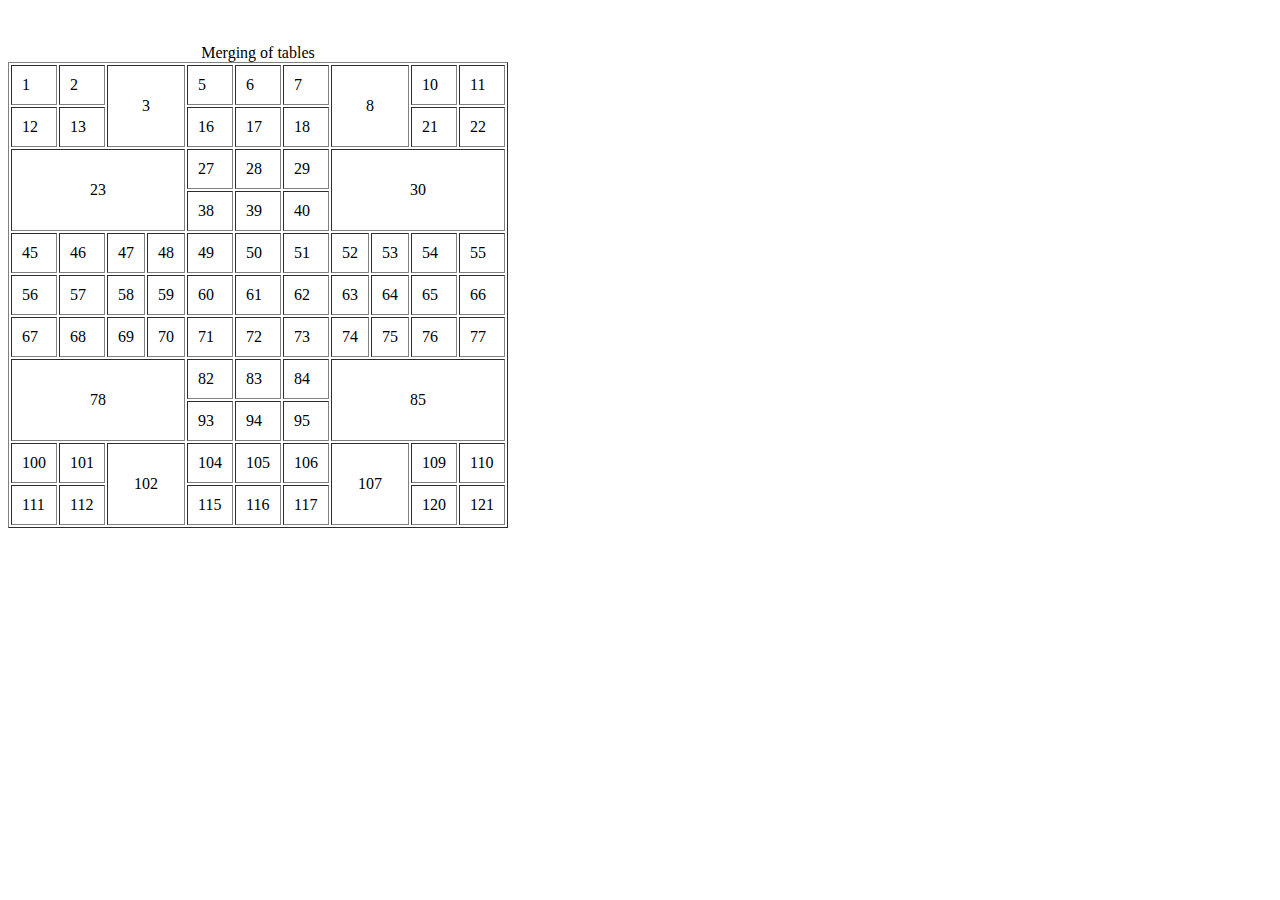
<file: Домашни/3. Трета домашна - Табели/index.html>
<!DOCTYPE html>
<html lang="en">
<head>
    <meta charset="UTF-8">
    <meta name="viewport" content="width=device-width, initial-scale=1.0">
    <title>Homework - Tables</title>
</head>
<body>
<table border="1" cellpadding="10">
    <caption>Merging of tables</caption>
    <br /><br />
    <!-- Prv red -->
    <tr>
        <td>1</td>
        <td>2</td>
        <td colspan="2" rowspan="2" text align="center">3</td>
        <!-- <td>4</td> -->
        <td>5</td>
        <td>6</td>
        <td>7</td>
        <td colspan="2" rowspan="2" text align="center">8</td>
        <!-- <td>9</td> -->
        <td>10</td>
        <td>11</td>
    </tr>
    <!-- Vtor red -->
    <tr>
        <td>12</td>
        <td>13</td>
        <!-- <td>14</td> -->
        <!-- <td>15</td> -->
        <td>16</td>
        <td>17</td>
        <td>18</td>
        <!-- <td>19</td> -->
        <!-- <td>20</td> -->
        <td>21</td>
        <td>22</td>
    </tr>
    <!-- Tret red -->
    <tr>
        <td colspan="4" rowspan="2" text align="center">23</td>
        <!-- <td>24</td> -->
        <!-- <td>25</td> -->
        <!-- <td>26</td> -->
        <td>27</td>
        <td>28</td>
        <td>29</td>
        <td colspan="4" rowspan="2" text align="center">30</td>
        <!-- <td>31</td> -->
        <!-- <td>32</td> -->
        <!-- <td>33</td> -->
    </tr>
    <!-- Cetvrti red -->
    <tr>
        <!-- <td>34</td> -->
        <!-- <td>35</td> -->
        <!-- <td>36</td> -->
        <!-- <td>37</td> -->
        <td>38</td>
        <td>39</td>
        <td>40</td>
        <!-- <td>41</td> -->
        <!-- <td>42</td> -->
        <!-- <td>43</td> -->
        <!-- <td>44</td> -->
    </tr>
    <!-- Petti red -->
    <tr>
        <td>45</td>
        <td>46</td>
        <td>47</td>
        <td>48</td>
        <td>49</td>
        <td>50</td>
        <td>51</td>
        <td>52</td>
        <td>53</td>
        <td>54</td>
        <td>55</td>
    </tr>
    <!-- Sesti red -->
    <tr>
        <td>56</td>
        <td>57</td>
        <td>58</td>
        <td>59</td>
        <td>60</td>
        <td>61</td>
        <td>62</td>
        <td>63</td>
        <td>64</td>
        <td>65</td>
        <td>66</td>
    </tr>
    <!-- Sedmi red -->
    <tr>
        <td>67</td>
        <td>68</td>
        <td>69</td>
        <td>70</td>
        <td>71</td>
        <td>72</td>
        <td>73</td>
        <td>74</td>
        <td>75</td>
        <td>76</td>
        <td>77</td>
    </tr>
    <!-- Osmi red -->
    <tr>
        <td colspan="4" rowspan="2"text align="center">78</td>
        <!-- <td>79</td> -->
        <!-- <td>80</td> -->
        <!-- <td>81</td> -->
        <td>82</td>
        <td>83</td>
        <td>84</td>
        <td colspan="4" rowspan="2" text align="center">85</td>
        <!-- <td>86</td> -->
        <!-- <td>87</td> -->
        <!-- <td>88</td> -->
    </tr>
    <!-- Deveti red -->
    <tr>
        <!-- <td>89</td> -->
        <!-- <td>90</td> -->
        <!-- <td>91</td> -->
        <!-- <td>92</td> -->
        <td>93</td>
        <td>94</td>
        <td>95</td>
        <!-- <td>96</td> -->
        <!-- <td>97</td> -->
        <!-- <td>98</td> -->
        <!-- <td>99</td> -->
    </tr>
    <!-- Deseti red -->
    <tr>
        <td>100</td>
        <td>101</td>
        <td colspan="2" rowspan="2" text align="center">102</td>
        <!-- <td>103</td> -->
        <td>104</td>
        <td>105</td>
        <td>106</td>
        <td colspan="2" rowspan="2" text align="center">107</td>
        <!-- <td>108</td> -->
        <td>109</td>
        <td>110</td>
    </tr>
    <!-- Edinaesetti red -->
    <tr>
        <td>111</td>
        <td>112</td>
        <!-- <td>113</td> -->
        <!-- <td>114</td> -->
        <td>115</td>
        <td>116</td>
        <td>117</td>
        <!-- <td>118</td> -->
        <!-- <td>119</td> -->
        <td>120</td>
        <td>121</td>
    </tr>
</table>
</body>
</html>
</file>
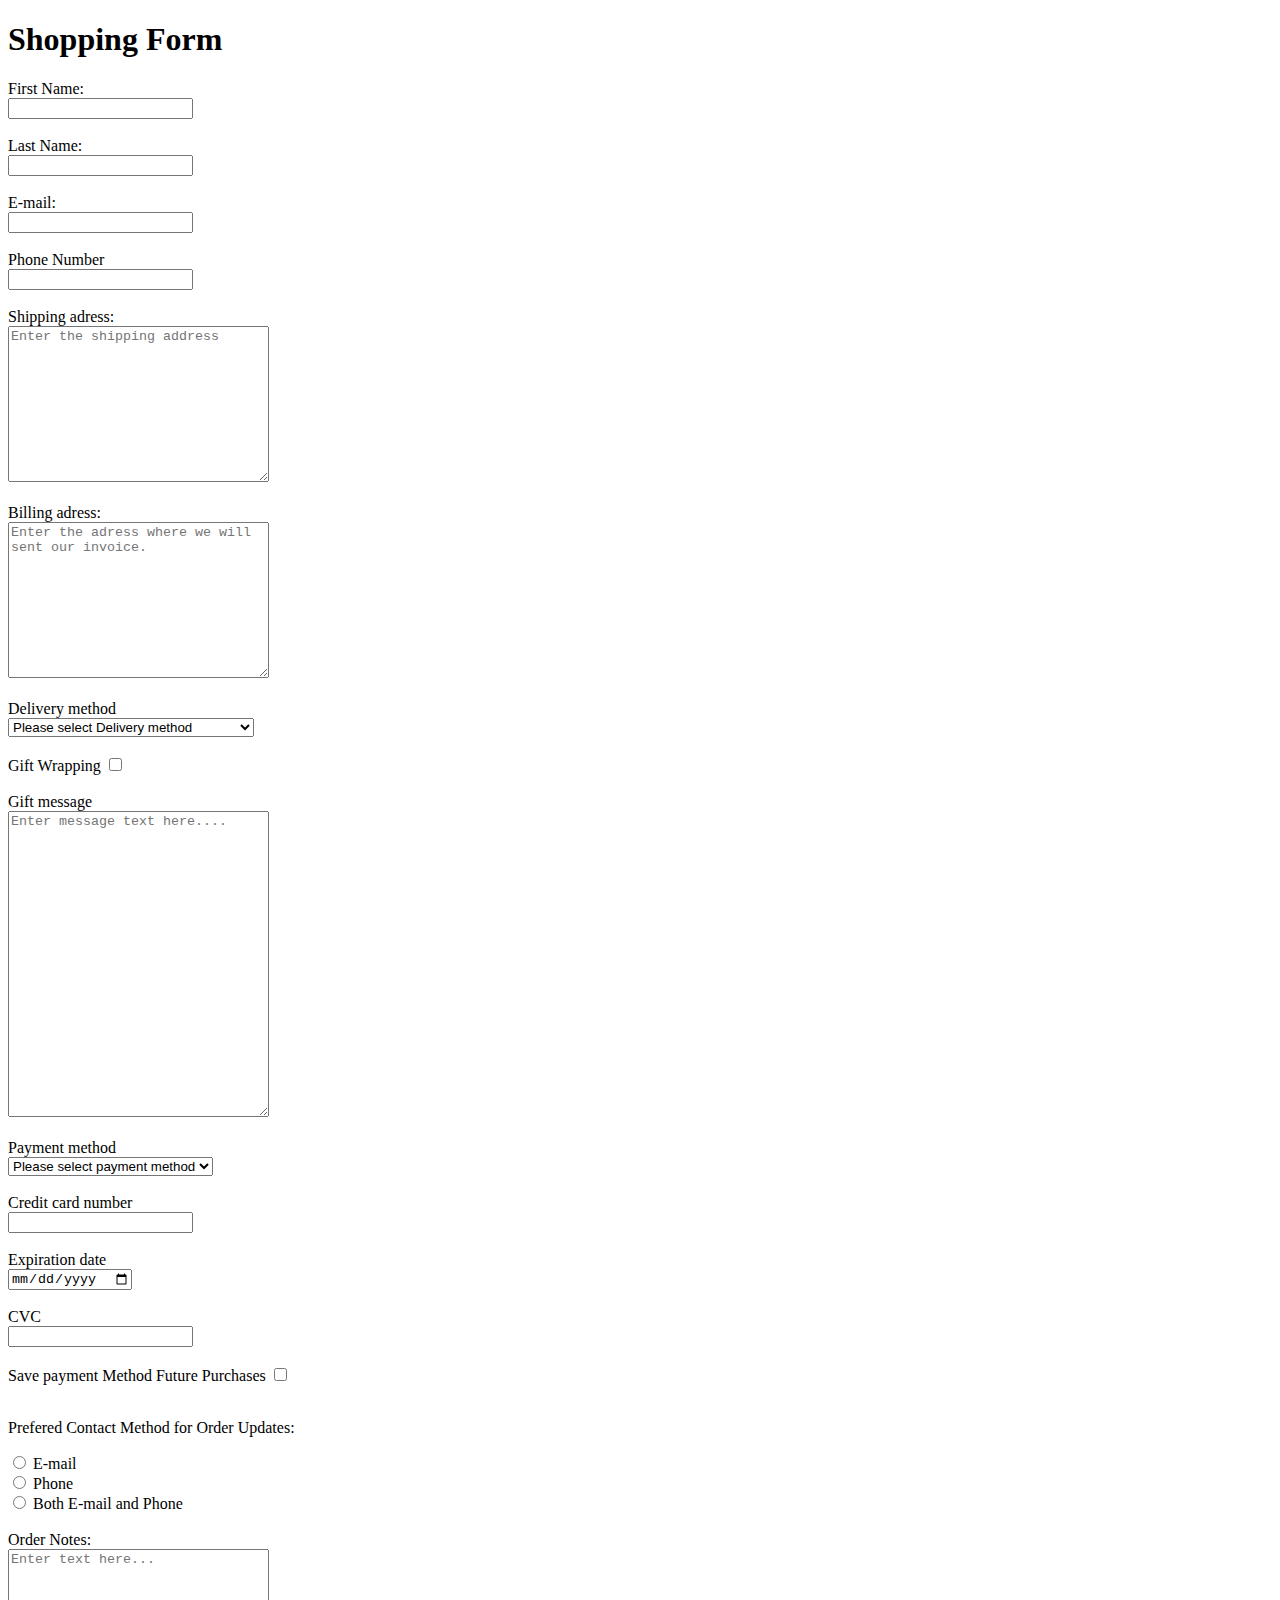
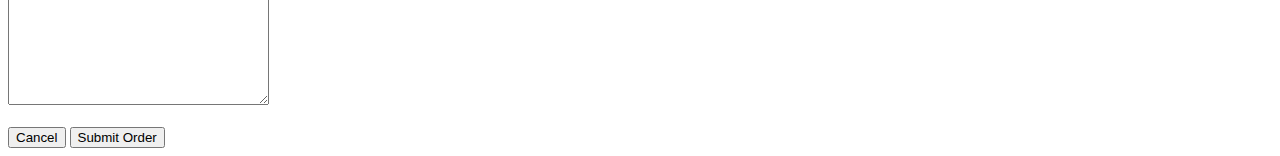
<file: Домашни/4. Четвра домашна - Форми/index.html>
<!DOCTYPE html>
<html lang="en">

<head>
  <meta charset="UTF-8">
  <meta name="viewport" content="width=device-width, initial-scale=1.0">
  <title>Shopping Form Homework</title>
</head>

<h1>Shopping Form</h1>

<body>
  <form action="" method="">

    <label for="fname">First Name:</label>
    <br />
    <input type="text" name="fname" id="fname" required>

    <br /><br />

    <label for="lname">Last Name:</label>
    <br />
    <input type="text" name="lname" id="lname" required>

    <br /><br />

    <label for="email">E-mail:</label>
    <br />
    <input type="email" name="email" id="email" required>

    <br /><br />

    <label for="phoneNumber">Phone Number</label>
    <br />
    <input type="tel" name="phoneNumber" id="phoneNumber" required>

    <br /><br />

    <label for="street-address">Shipping adress:</label>
    <br />
    <textarea input for="text" name="street-address" id="street-address" placeholder="Enter the shipping address"
      required cols="30" rows="10" required></textarea>

    <br /><br />

    <label for="street-address">Billing adress:</label>
    <br />
    <textarea input for="text" name="street-address" id="street-address"
      placeholder="Enter the adress where we will sent our invoice." required cols="30" rows="10"></textarea>

    <br /><br />

    <label for="deliveryMethod">Delivery method</label>
    <br />
    <select name="deliveryMethod" id="deliveryMethod" required>
      <option value="" selected disabled>Please select Delivery method</option>
      <option value="deliveryMethod">Standard delivery (4-7 business days)</option>
      <option value="deliveryMethod">Express delivery (2-3 business days)</option>
    </select>

    <br /><br />

    <label for="giftWrapping">Gift Wrapping</label>
    <input type="checkbox" name="giftWrapping" id="giftWrapping" value="giftWrapping">

    <br /><br />

    <label for="giftWrapping">Gift message</label>
    <br />
    <textarea input for="text" name="giftWrapping" id="giftWrapping" placeholder="Enter message text here...." cols="30"
      rows="20"></textarea>

    <br /><br />

    <label for="paymentMethod">Payment method</label>
    <br/>
    <select name="paymentMethod" id="paymentMethod" required>
      <option value="" selected disabled>Please select payment method</option>
      <option value="creditCard">Credit card</option>
      <option value="visaCard">Visa card</option>
      <option value="debitCard">Debit card</option>
    </select>

    <br /><br />

    <label for="creditCard">Credit card number</label>
    <br />
    <input type="text" name="creditCard" id="creditCard" required>

    <br /><br />

    <label for="expirationDate">Expiration date</label>
    <br />
    <input type="date" name="expirationDate" id="expirationDate" required>

    <br /><br />

    <label for="cvc">CVC</label>
    <br />
    <input type="text" name="cvc" id="cvc" required>

    <br /><br />

    <label for="paymentMethod">Save payment Method Future Purchases</label>
    <input type="checkbox" name="paymentMethod" id="paymentMethod"
      value="paymentMethod"><!--  ova so "value" ne mi e jasno, moze treba "save" da stoi? moze ne treba ic da stoi... -->
    <!-- iskreno ne mi e jasno kako tocno se povrzuvaat "name", "id" i "value" so "label" i ne mi e celosno jasno nivnoto znacenje -->

    <br /><br />

    <p>Prefered Contact Method for Order Updates:</p>
    <input type="radio" name="contact" id="e-mail" value="e-mail">
    <label for="e-mail">E-mail</label><br />
    <input type="radio" name="contact" id="phone" value="phone">
    <label for="phone">Phone</label><br />
    <input type="radio" name="contact" id="bothE-mailAndPhone" value="bothE-mailAndPhone">
    <label for="bothE-mailAndPhone">Both E-mail and Phone</label>

    <br /><br />

    <label for="orderNotes">Order Notes:</label><br />
    <textarea input for="text" name="orderNotes" id="orderNotes" placeholder="Enter text here..." cols="30"
      rows="10"></textarea>

    <br /><br />

    <button type="reset">Cancel</button>
    <button type="submit">Submit Order</button>
    
  </form>
</body>

</html>
</file>
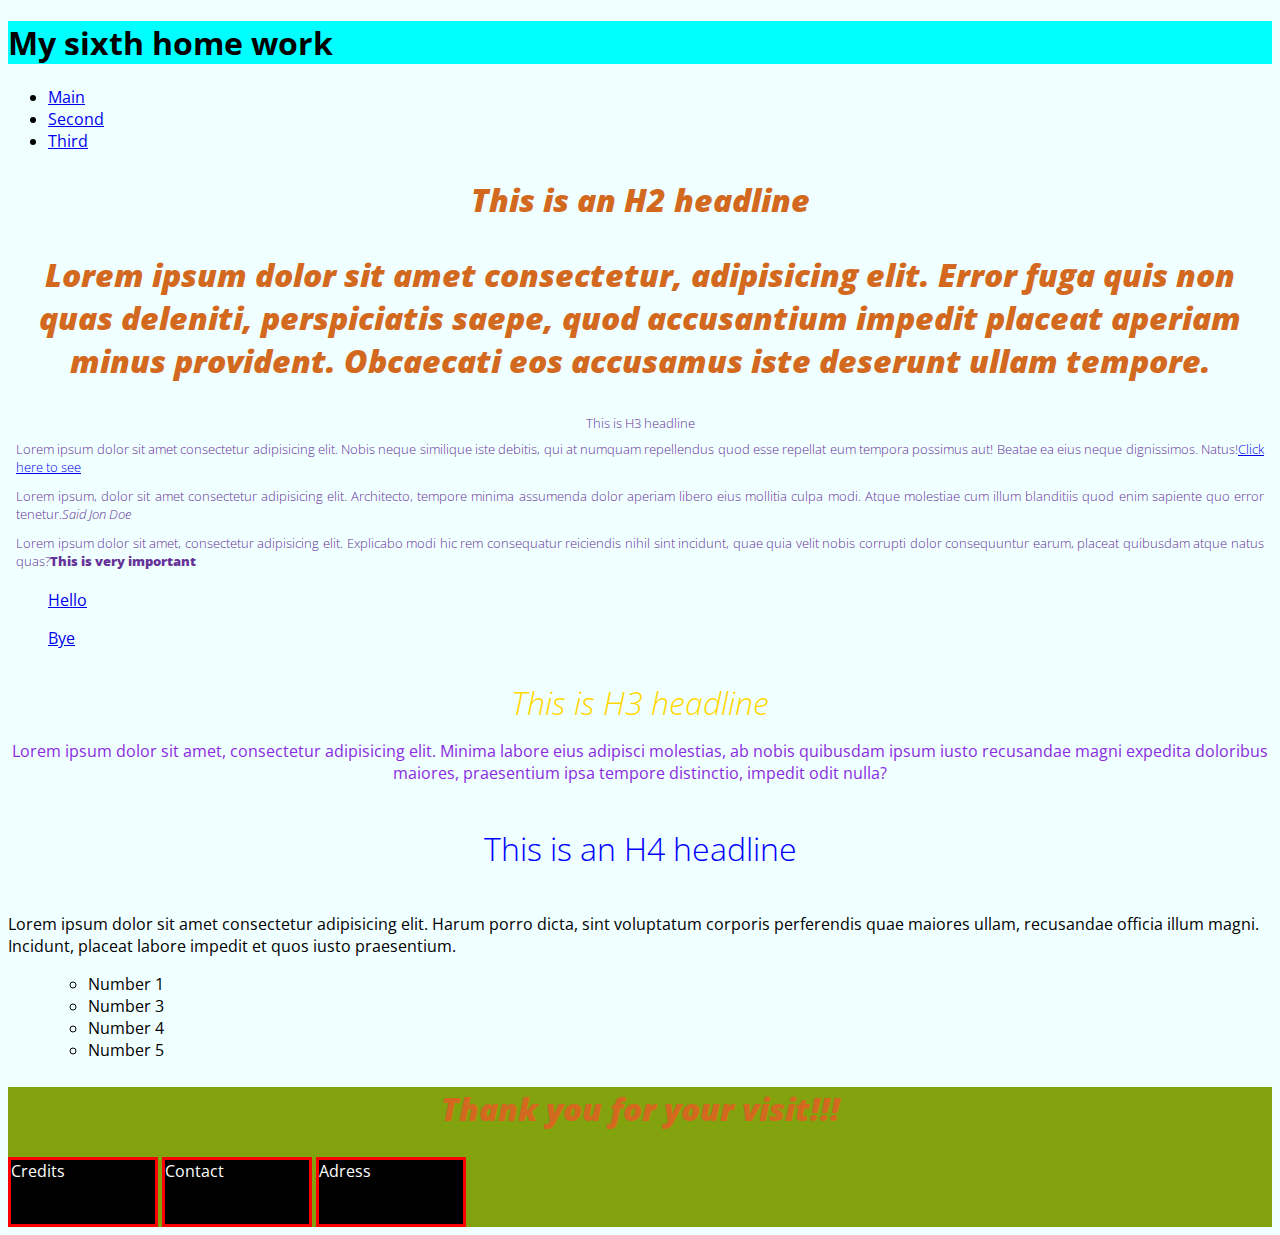
<file: Домашни/6. Шеста домашна - Работа во CSS/index.html>
<!DOCTYPE html>
<html lang="en">

<head>
    <meta charset="UTF-8">
    <meta name="viewport" content="width=device-width, initial-scale=1.0">
    <title>Sixth homework</title>
    <link rel="stylesheet" href="./style.css" type="text/css">
</head>
<header>
    <h1 id="topic">My sixth home work</h1>
</header>
<nav>
    <ul>
        <li><a href="#">Main</a></li>
        <li><a href="#">Second</a></li>
        <li><a href="#">Third</a></li>
    </ul>
</nav>

<body>
    <main>
        <section>
            <article>
                <h2>This is an H2 headline
                    <p>Lorem ipsum dolor sit amet consectetur, adipisicing elit. Error fuga quis non quas deleniti,
                        perspiciatis saepe, quod accusantium impedit placeat aperiam minus provident. Obcaecati eos
                        accusamus iste deserunt ullam tempore.</p>
                </h2>
            </article>
            <article>
                <h3 class="paragraphs">This is H3 headline
                    <p class="paragraph1">Lorem ipsum dolor sit amet consectetur adipisicing elit. Nobis neque similique iste debitis, qui
                        at numquam repellendus quod esse repellat eum tempora possimus aut! Beatae ea eius neque
                        dignissimos. Natus!<span><a href="#">Click here to see</a></span></p>
                    <p class="paragraph2">Lorem ipsum, dolor sit amet consectetur adipisicing elit. Architecto, tempore minima assumenda
                        dolor aperiam libero eius mollitia culpa modi. Atque molestiae cum illum blanditiis quod enim
                        sapiente quo error tenetur.<span>Said Jon Doe</span></p>
                    <p class="paragraph3">Lorem ipsum dolor sit amet, consectetur adipisicing elit. Explicabo modi hic rem consequatur
                        reiciendis nihil sint incidunt, quae quia velit nobis corrupti dolor consequuntur earum, placeat
                        quibusdam atque natus quas?<span>This is very important</span></p>
                </h3>
            </article>
        </section>

        <aside>
            <p>
            <ul><a href="#">Hello</a></ul>
            <ul><a href="#">Bye</a></ul>
            </p>
        </aside>


        <section>
            <h3 class="anotherOption">This is H3 headline
                <p>
                    Lorem ipsum dolor sit amet, consectetur adipisicing elit. Minima labore eius adipisci molestias, ab
                    nobis quibusdam ipsum iusto recusandae magni expedita doloribus maiores, praesentium ipsa tempore
                    distinctio, impedit odit nulla?
                </p>
            </h3>
        </section>

        <article>
            <h4>This is an H4 headline</h4>
            <p>Lorem ipsum dolor sit amet consectetur adipisicing elit. Harum porro dicta, sint voluptatum corporis
                perferendis quae maiores ullam, recusandae officia illum magni. Incidunt, placeat labore impedit et quos
                iusto praesentium.
            <ol>
                <ul>
                    <li>Number 1</li>
                    <li>Number 3</li>
                    <li>Number 4</li>
                    <li>Number 5</li>
                </ul>
            </ol>
            </p>

        </article>

    </main>
    <footer>
        <h2>Thank you for your visit!!!</h2>
<span>Credits</span>
<span>Contact</span>
<span>Adress</span>
    </footer>
</body>

</html>
</file>
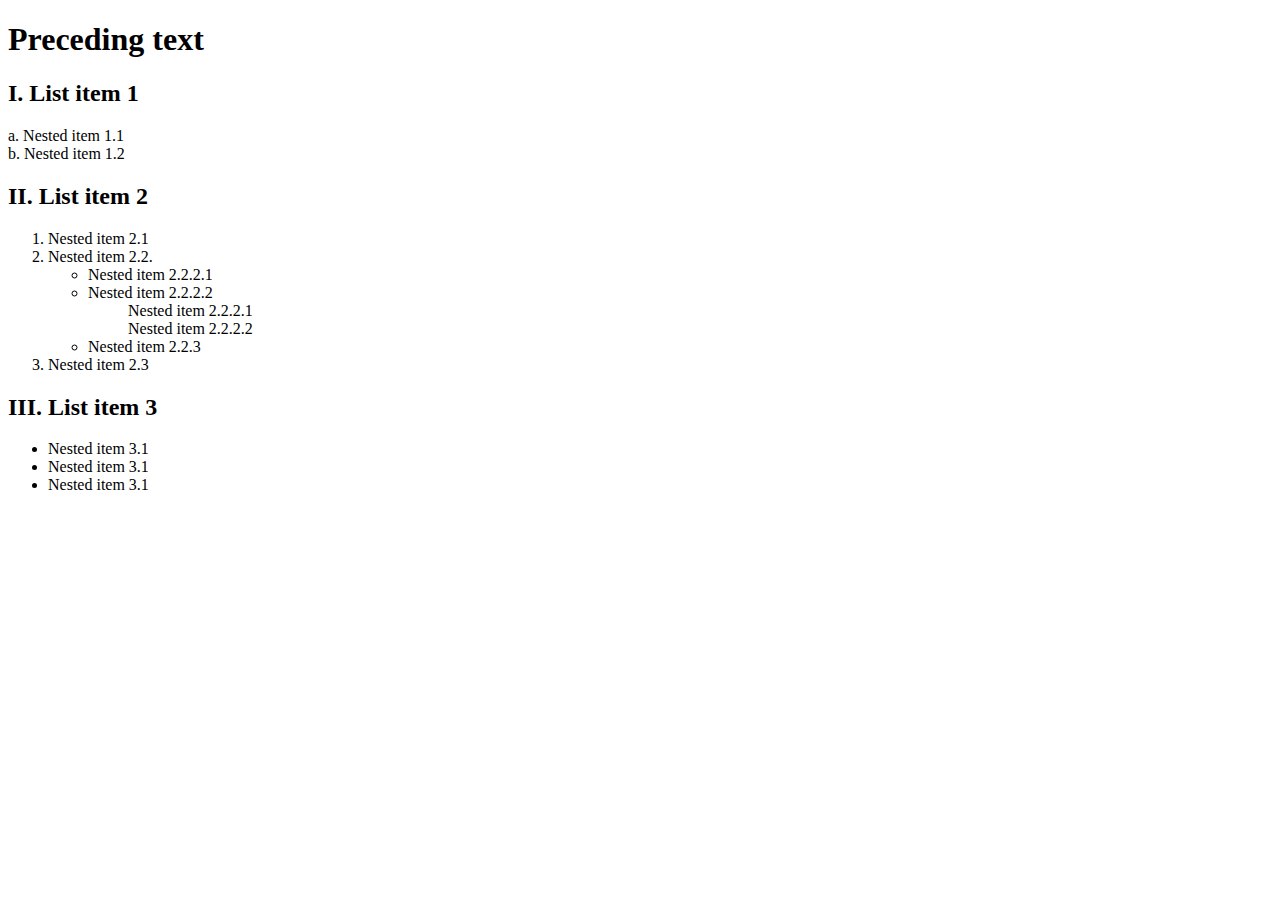
<file: Домашни/1. Прва домашна - Order line, Under line/ZIP.html>
<!DOCTYPE HTML>
<html>
    <head>
        <title>Prva domasna zadaca</title>
    </head>
    <body>
        <h1>Preceding text</h1>
           <h2>I. List item 1</h2>
            <li>a. Nested item 1.1</li>
            <li>b. Nested item 1.2</li>
           <h2>II. List item 2</h2>
           <ol>
            <li>Nested item 2.1</li>
            <li>Nested item 2.2.</li>
            <ul>
                <li>Nested item 2.2.2.1</li>
            <li>Nested item 2.2.2.2</li>
            <dl>
                <dd>Nested item 2.2.2.1</dd>
                <dd>Nested item 2.2.2.2</dd>
            </dl>
            <li>Nested item 2.2.3</li>
            </ul>
            <li>Nested item 2.3</li>
           </ol>
           <h2>III. List item 3</h2>
           <ul>
            <li>Nested item 3.1</li>
            <li>Nested item 3.1</li>
            <li>Nested item 3.1</li>
           </ul>
           

    </body>
</html>
</file>
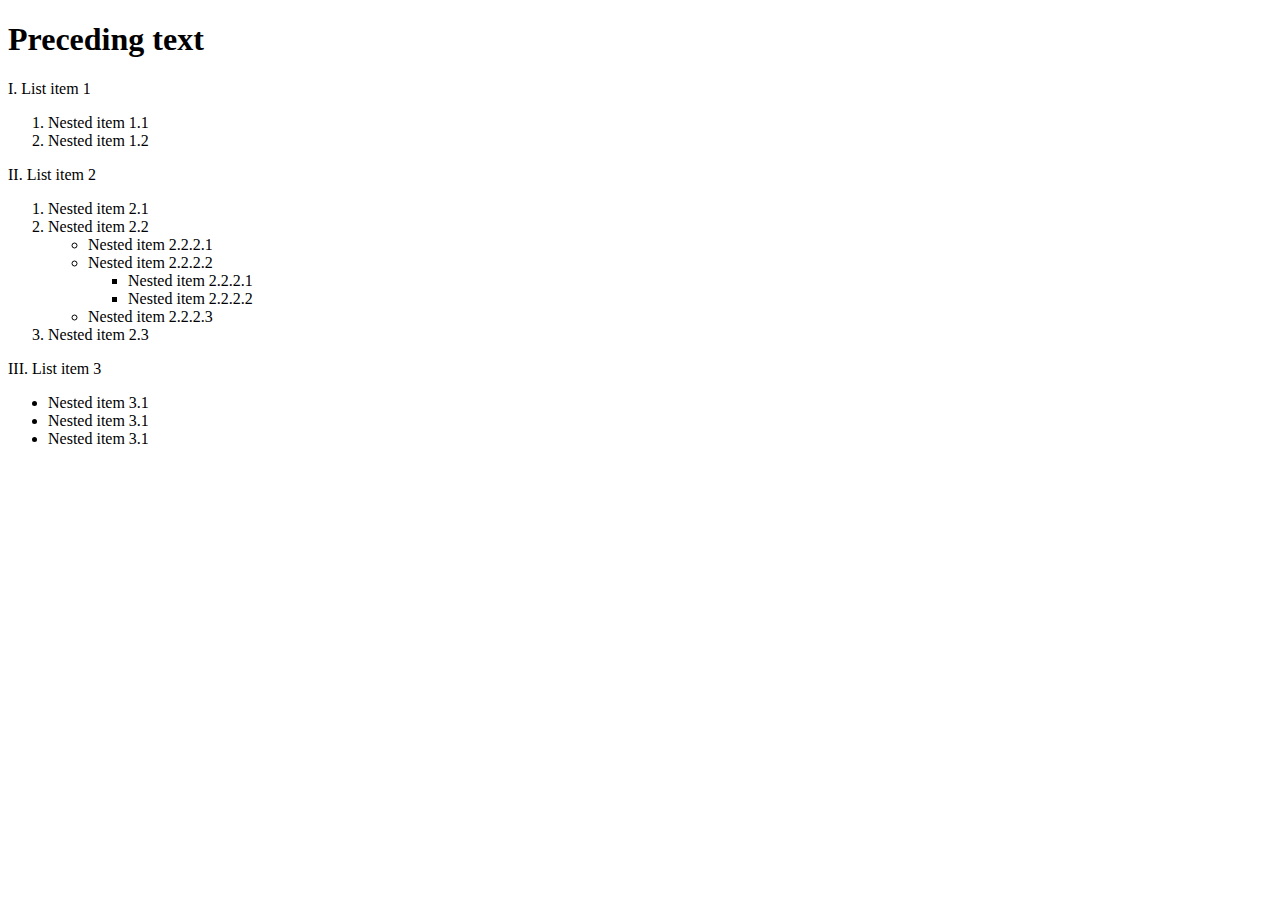
<file: Домашни/1. Прва домашна - Order line, Under line/Прва домашна.html>
<!DOCTYPE HTML>
<html>

<head>
    <title>Prva domasna zadaca</title>
</head>

<body>
    <h1>Preceding text</h1>
    <li>I. List item 1</li>
    <ol>
        <li>Nested item 1.1</li>
        <li>Nested item 1.2</li>
    </ol>
    <li>II. List item 2</li>
    <ol>
        <li>Nested item 2.1</li>
        <li>Nested item 2.2</li>
        <ul>
            <li>Nested item 2.2.2.1</li>
            <li>Nested item 2.2.2.2</li>
            <ul>
                <li>Nested item 2.2.2.1</li>
                <li>Nested item 2.2.2.2</li>
            </ul>
            <li>Nested item 2.2.2.3</li>
        </ul>
        <li>Nested item 2.3</li>
    </ol>
    <li>III. List item 3</li>
    <ul>
        <li>Nested item 3.1</li>
        <li>Nested item 3.1</li>
        <li>Nested item 3.1</li>
    </ul>


</body>

</html>
</file>
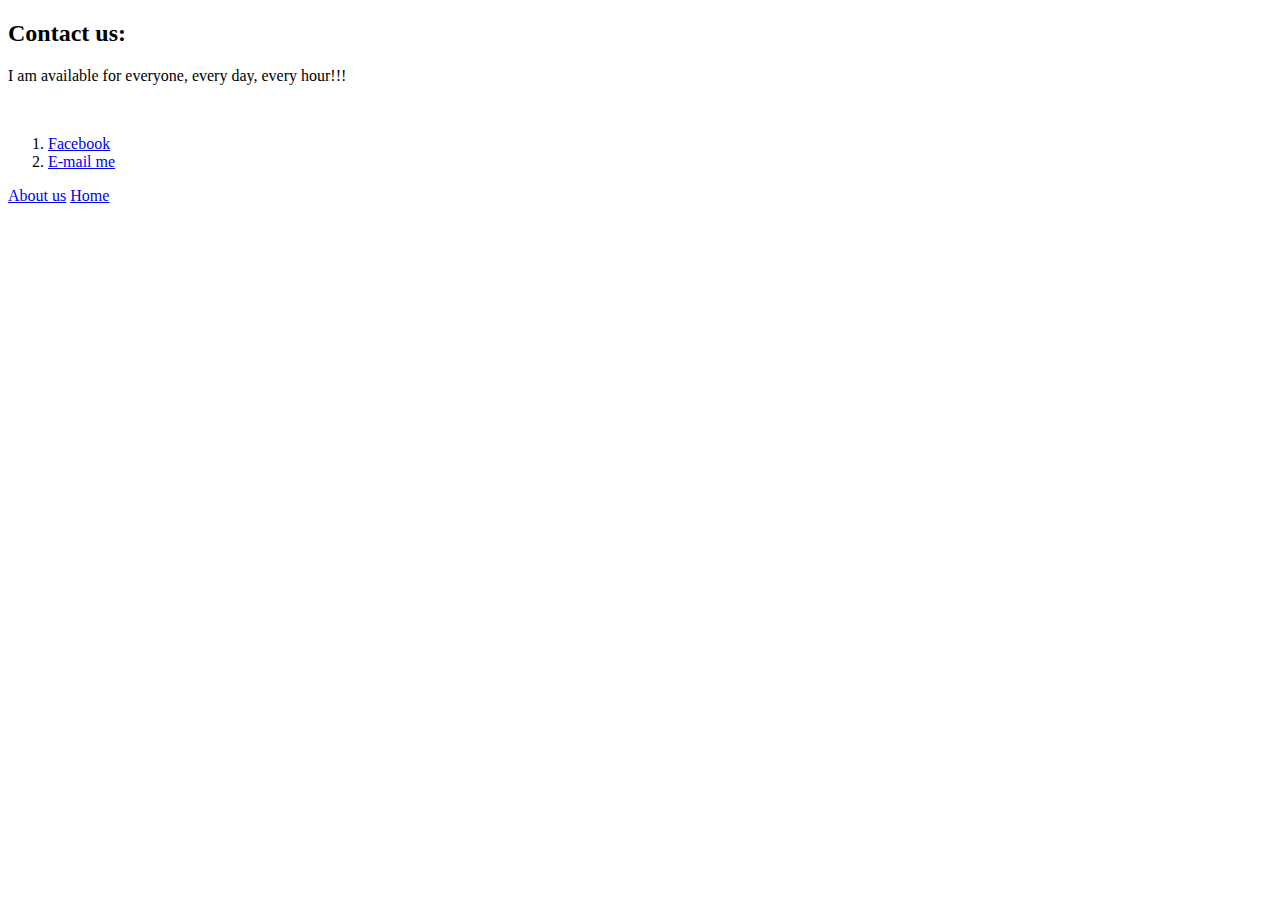
<file: Домашни/2. Втора домашна - Вметнување линкови и слики/contact.html>
<!DOCTYPE html>
<html lang="en">

<head>
    <meta charset="UTF-8">
    <meta name="viewport" content="width=device-width, initial-scale=1.0">
    <title>Contact</title>
</head>

<body>
    <h2>Contact us:</h2>
    <p>I am available for everyone, every day, every hour!!!</p>
    <br />
    <ol>
        <li><a href="https://www.facebook.com/" target="_blank">Facebook</a></li>
        <li><a href="mailto:aleksandar.strezovski1986@gmail.com">E-mail me</li></a>
    </ol>

    <a href="./about us.html">About us</a>
    <a href="./home.html">Home</a>
</body>

</html>
</file>
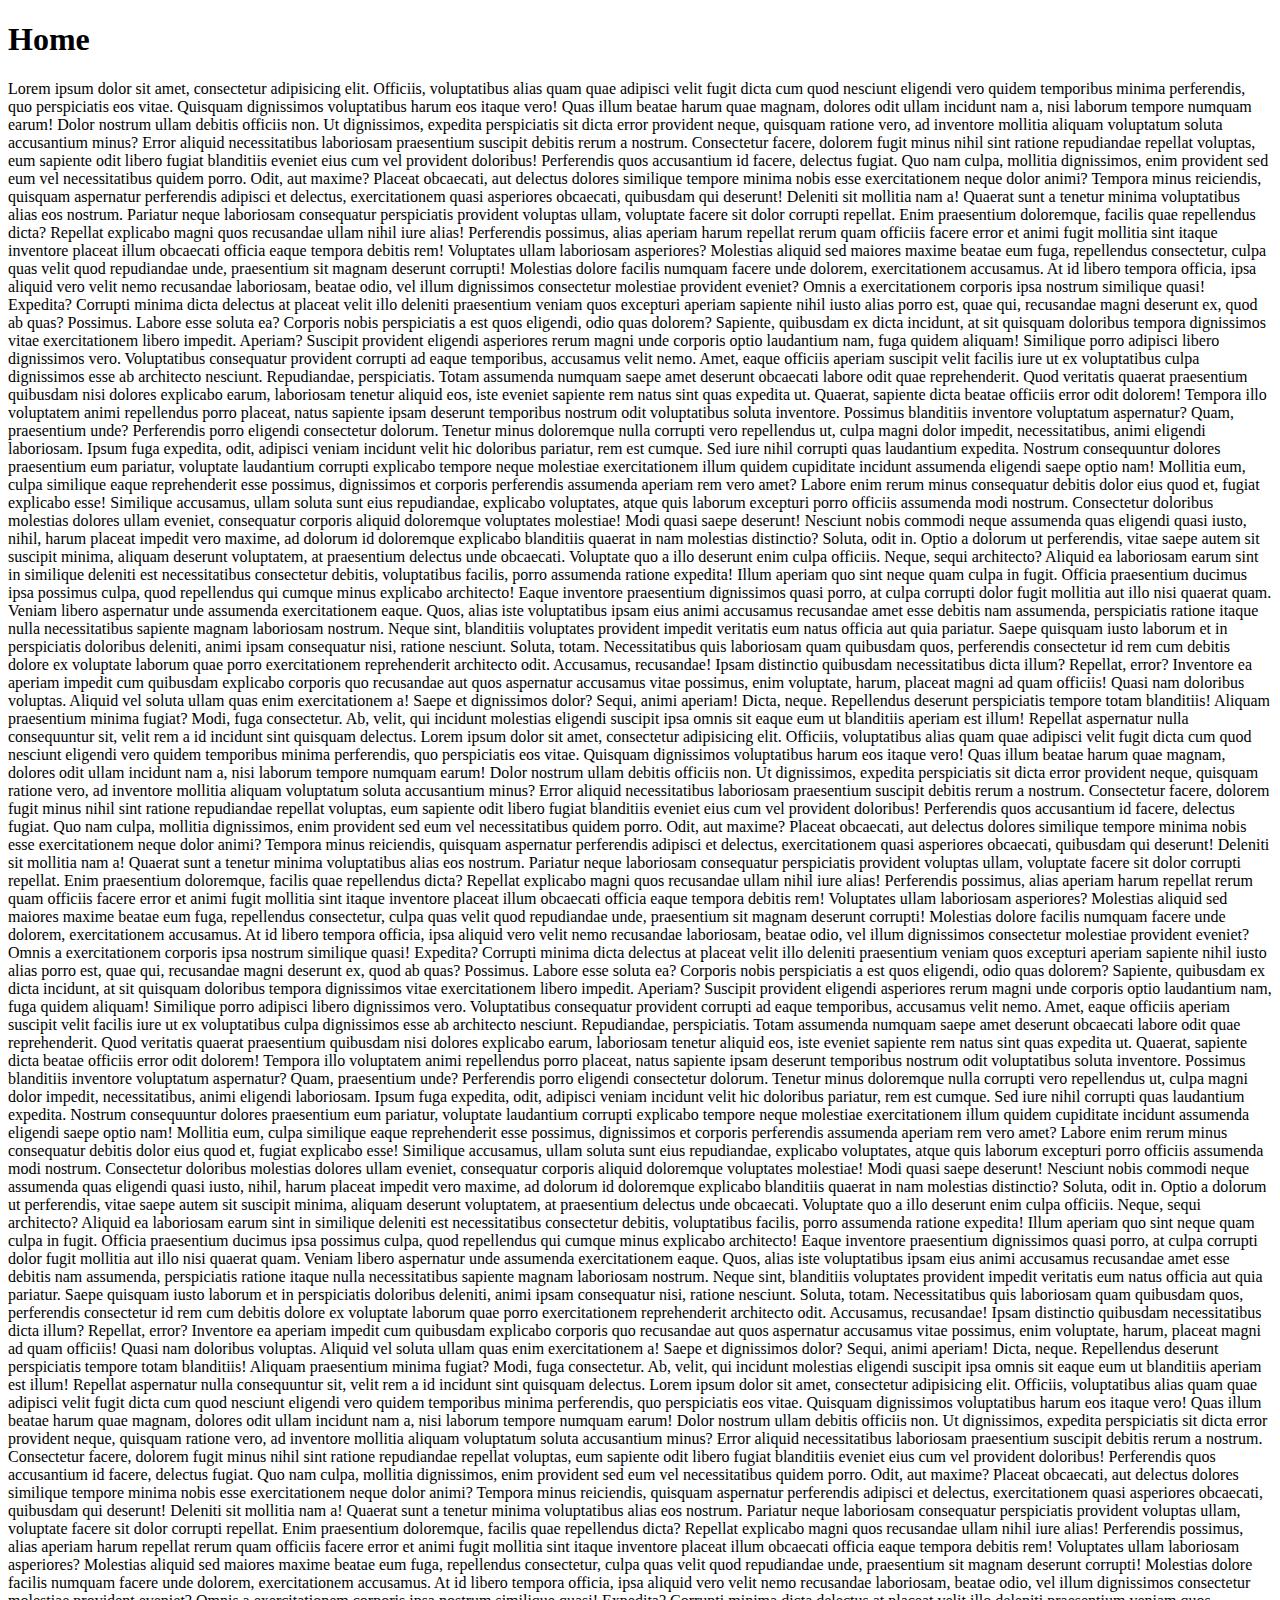
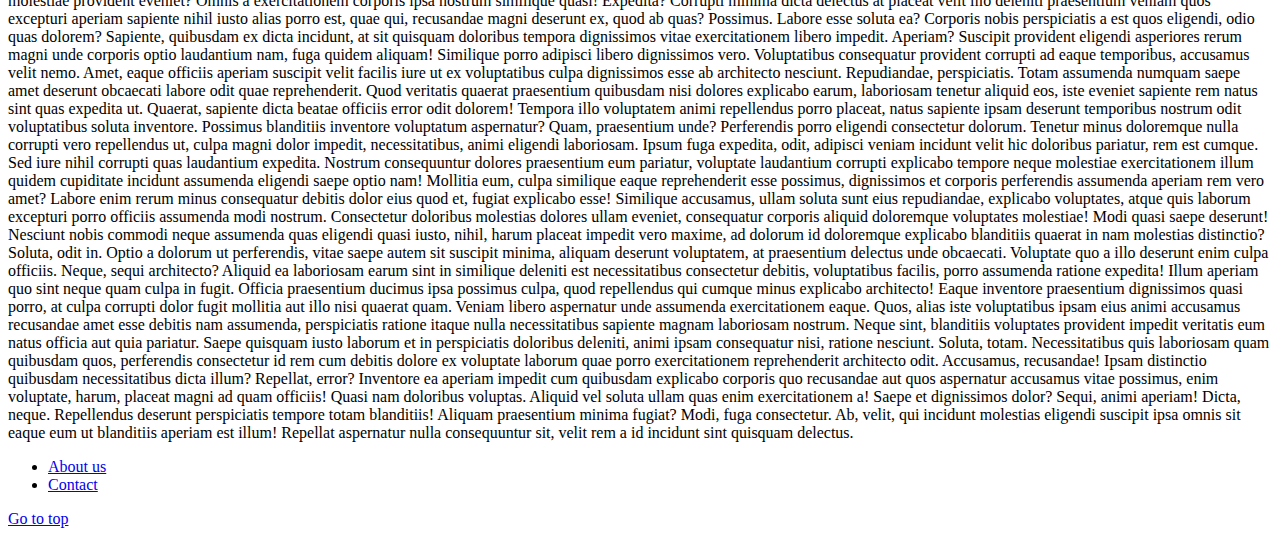
<file: Домашни/2. Втора домашна - Вметнување линкови и слики/home.html>
<!DOCTYPE html>
<html lang="en">

<head>
    <meta charset="UTF-8">
    <meta name="viewport" content="width=device-width, initial-scale=1.0">
    <title>Home</title>
</head>

<body>
    <h1> <id="top">Home</h1>
    <p1>Lorem ipsum dolor sit amet, consectetur adipisicing elit. Officiis, voluptatibus alias quam quae adipisci velit
        fugit dicta cum quod nesciunt eligendi vero quidem temporibus minima perferendis, quo perspiciatis eos vitae.
        Quisquam dignissimos voluptatibus harum eos itaque vero! Quas illum beatae harum quae magnam, dolores odit ullam
        incidunt nam a, nisi laborum tempore numquam earum! Dolor nostrum ullam debitis officiis non.
        Ut dignissimos, expedita perspiciatis sit dicta error provident neque, quisquam ratione vero, ad inventore
        mollitia aliquam voluptatum soluta accusantium minus? Error aliquid necessitatibus laboriosam praesentium
        suscipit debitis rerum a nostrum.
        Consectetur facere, dolorem fugit minus nihil sint ratione repudiandae repellat voluptas, eum sapiente odit
        libero fugiat blanditiis eveniet eius cum vel provident doloribus! Perferendis quos accusantium id facere,
        delectus fugiat.
        Quo nam culpa, mollitia dignissimos, enim provident sed eum vel necessitatibus quidem porro. Odit, aut maxime?
        Placeat obcaecati, aut delectus dolores similique tempore minima nobis esse exercitationem neque dolor animi?
        Tempora minus reiciendis, quisquam aspernatur perferendis adipisci et delectus, exercitationem quasi asperiores
        obcaecati, quibusdam qui deserunt! Deleniti sit mollitia nam a! Quaerat sunt a tenetur minima voluptatibus alias
        eos nostrum.
        Pariatur neque laboriosam consequatur perspiciatis provident voluptas ullam, voluptate facere sit dolor corrupti
        repellat. Enim praesentium doloremque, facilis quae repellendus dicta? Repellat explicabo magni quos recusandae
        ullam nihil iure alias!
        Perferendis possimus, alias aperiam harum repellat rerum quam officiis facere error et animi fugit mollitia sint
        itaque inventore placeat illum obcaecati officia eaque tempora debitis rem! Voluptates ullam laboriosam
        asperiores?
        Molestias aliquid sed maiores maxime beatae eum fuga, repellendus consectetur, culpa quas velit quod repudiandae
        unde, praesentium sit magnam deserunt corrupti! Molestias dolore facilis numquam facere unde dolorem,
        exercitationem accusamus.
        At id libero tempora officia, ipsa aliquid vero velit nemo recusandae laboriosam, beatae odio, vel illum
        dignissimos consectetur molestiae provident eveniet? Omnis a exercitationem corporis ipsa nostrum similique
        quasi! Expedita?
        Corrupti minima dicta delectus at placeat velit illo deleniti praesentium veniam quos excepturi aperiam sapiente
        nihil iusto alias porro est, quae qui, recusandae magni deserunt ex, quod ab quas? Possimus.
        Labore esse soluta ea? Corporis nobis perspiciatis a est quos eligendi, odio quas dolorem? Sapiente, quibusdam
        ex dicta incidunt, at sit quisquam doloribus tempora dignissimos vitae exercitationem libero impedit. Aperiam?
        Suscipit provident eligendi asperiores rerum magni unde corporis optio laudantium nam, fuga quidem aliquam!
        Similique porro adipisci libero dignissimos vero. Voluptatibus consequatur provident corrupti ad eaque
        temporibus, accusamus velit nemo.
        Amet, eaque officiis aperiam suscipit velit facilis iure ut ex voluptatibus culpa dignissimos esse ab architecto
        nesciunt. Repudiandae, perspiciatis. Totam assumenda numquam saepe amet deserunt obcaecati labore odit quae
        reprehenderit.
        Quod veritatis quaerat praesentium quibusdam nisi dolores explicabo earum, laboriosam tenetur aliquid eos, iste
        eveniet sapiente rem natus sint quas expedita ut. Quaerat, sapiente dicta beatae officiis error odit dolorem!
        Tempora illo voluptatem animi repellendus porro placeat, natus sapiente ipsam deserunt temporibus nostrum odit
        voluptatibus soluta inventore. Possimus blanditiis inventore voluptatum aspernatur? Quam, praesentium unde?
        Perferendis porro eligendi consectetur dolorum.
        Tenetur minus doloremque nulla corrupti vero repellendus ut, culpa magni dolor impedit, necessitatibus, animi
        eligendi laboriosam. Ipsum fuga expedita, odit, adipisci veniam incidunt velit hic doloribus pariatur, rem est
        cumque.
        Sed iure nihil corrupti quas laudantium expedita. Nostrum consequuntur dolores praesentium eum pariatur,
        voluptate laudantium corrupti explicabo tempore neque molestiae exercitationem illum quidem cupiditate incidunt
        assumenda eligendi saepe optio nam!
        Mollitia eum, culpa similique eaque reprehenderit esse possimus, dignissimos et corporis perferendis assumenda
        aperiam rem vero amet? Labore enim rerum minus consequatur debitis dolor eius quod et, fugiat explicabo esse!
        Similique accusamus, ullam soluta sunt eius repudiandae, explicabo voluptates, atque quis laborum excepturi
        porro officiis assumenda modi nostrum. Consectetur doloribus molestias dolores ullam eveniet, consequatur
        corporis aliquid doloremque voluptates molestiae!
        Modi quasi saepe deserunt! Nesciunt nobis commodi neque assumenda quas eligendi quasi iusto, nihil, harum
        placeat impedit vero maxime, ad dolorum id doloremque explicabo blanditiis quaerat in nam molestias distinctio?
        Soluta, odit in. Optio a dolorum ut perferendis, vitae saepe autem sit suscipit minima, aliquam deserunt
        voluptatem, at praesentium delectus unde obcaecati. Voluptate quo a illo deserunt enim culpa officiis.
        Neque, sequi architecto? Aliquid ea laboriosam earum sint in similique deleniti est necessitatibus consectetur
        debitis, voluptatibus facilis, porro assumenda ratione expedita! Illum aperiam quo sint neque quam culpa in
        fugit.
        Officia praesentium ducimus ipsa possimus culpa, quod repellendus qui cumque minus explicabo architecto! Eaque
        inventore praesentium dignissimos quasi porro, at culpa corrupti dolor fugit mollitia aut illo nisi quaerat
        quam.
        Veniam libero aspernatur unde assumenda exercitationem eaque. Quos, alias iste voluptatibus ipsam eius animi
        accusamus recusandae amet esse debitis nam assumenda, perspiciatis ratione itaque nulla necessitatibus sapiente
        magnam laboriosam nostrum.
        Neque sint, blanditiis voluptates provident impedit veritatis eum natus officia aut quia pariatur. Saepe
        quisquam iusto laborum et in perspiciatis doloribus deleniti, animi ipsam consequatur nisi, ratione nesciunt.
        Soluta, totam.
        Necessitatibus quis laboriosam quam quibusdam quos, perferendis consectetur id rem cum debitis dolore ex
        voluptate laborum quae porro exercitationem reprehenderit architecto odit. Accusamus, recusandae! Ipsam
        distinctio quibusdam necessitatibus dicta illum?
        Repellat, error? Inventore ea aperiam impedit cum quibusdam explicabo corporis quo recusandae aut quos
        aspernatur accusamus vitae possimus, enim voluptate, harum, placeat magni ad quam officiis! Quasi nam doloribus
        voluptas.
        Aliquid vel soluta ullam quas enim exercitationem a! Saepe et dignissimos dolor? Sequi, animi aperiam! Dicta,
        neque. Repellendus deserunt perspiciatis tempore totam blanditiis! Aliquam praesentium minima fugiat? Modi, fuga
        consectetur.
        Ab, velit, qui incidunt molestias eligendi suscipit ipsa omnis sit eaque eum ut blanditiis aperiam est illum!
        Repellat aspernatur nulla consequuntur sit, velit rem a id incidunt sint quisquam delectus.</p1>
    <p2>Lorem ipsum dolor sit amet, consectetur adipisicing elit. Officiis, voluptatibus alias quam quae adipisci velit
        fugit dicta cum quod nesciunt eligendi vero quidem temporibus minima perferendis, quo perspiciatis eos vitae.
        Quisquam dignissimos voluptatibus harum eos itaque vero! Quas illum beatae harum quae magnam, dolores odit ullam
        incidunt nam a, nisi laborum tempore numquam earum! Dolor nostrum ullam debitis officiis non.
        Ut dignissimos, expedita perspiciatis sit dicta error provident neque, quisquam ratione vero, ad inventore
        mollitia aliquam voluptatum soluta accusantium minus? Error aliquid necessitatibus laboriosam praesentium
        suscipit debitis rerum a nostrum.
        Consectetur facere, dolorem fugit minus nihil sint ratione repudiandae repellat voluptas, eum sapiente odit
        libero fugiat blanditiis eveniet eius cum vel provident doloribus! Perferendis quos accusantium id facere,
        delectus fugiat.
        Quo nam culpa, mollitia dignissimos, enim provident sed eum vel necessitatibus quidem porro. Odit, aut maxime?
        Placeat obcaecati, aut delectus dolores similique tempore minima nobis esse exercitationem neque dolor animi?
        Tempora minus reiciendis, quisquam aspernatur perferendis adipisci et delectus, exercitationem quasi asperiores
        obcaecati, quibusdam qui deserunt! Deleniti sit mollitia nam a! Quaerat sunt a tenetur minima voluptatibus alias
        eos nostrum.
        Pariatur neque laboriosam consequatur perspiciatis provident voluptas ullam, voluptate facere sit dolor corrupti
        repellat. Enim praesentium doloremque, facilis quae repellendus dicta? Repellat explicabo magni quos recusandae
        ullam nihil iure alias!
        Perferendis possimus, alias aperiam harum repellat rerum quam officiis facere error et animi fugit mollitia sint
        itaque inventore placeat illum obcaecati officia eaque tempora debitis rem! Voluptates ullam laboriosam
        asperiores?
        Molestias aliquid sed maiores maxime beatae eum fuga, repellendus consectetur, culpa quas velit quod repudiandae
        unde, praesentium sit magnam deserunt corrupti! Molestias dolore facilis numquam facere unde dolorem,
        exercitationem accusamus.
        At id libero tempora officia, ipsa aliquid vero velit nemo recusandae laboriosam, beatae odio, vel illum
        dignissimos consectetur molestiae provident eveniet? Omnis a exercitationem corporis ipsa nostrum similique
        quasi! Expedita?
        Corrupti minima dicta delectus at placeat velit illo deleniti praesentium veniam quos excepturi aperiam sapiente
        nihil iusto alias porro est, quae qui, recusandae magni deserunt ex, quod ab quas? Possimus.
        Labore esse soluta ea? Corporis nobis perspiciatis a est quos eligendi, odio quas dolorem? Sapiente, quibusdam
        ex dicta incidunt, at sit quisquam doloribus tempora dignissimos vitae exercitationem libero impedit. Aperiam?
        Suscipit provident eligendi asperiores rerum magni unde corporis optio laudantium nam, fuga quidem aliquam!
        Similique porro adipisci libero dignissimos vero. Voluptatibus consequatur provident corrupti ad eaque
        temporibus, accusamus velit nemo.
        Amet, eaque officiis aperiam suscipit velit facilis iure ut ex voluptatibus culpa dignissimos esse ab architecto
        nesciunt. Repudiandae, perspiciatis. Totam assumenda numquam saepe amet deserunt obcaecati labore odit quae
        reprehenderit.
        Quod veritatis quaerat praesentium quibusdam nisi dolores explicabo earum, laboriosam tenetur aliquid eos, iste
        eveniet sapiente rem natus sint quas expedita ut. Quaerat, sapiente dicta beatae officiis error odit dolorem!
        Tempora illo voluptatem animi repellendus porro placeat, natus sapiente ipsam deserunt temporibus nostrum odit
        voluptatibus soluta inventore. Possimus blanditiis inventore voluptatum aspernatur? Quam, praesentium unde?
        Perferendis porro eligendi consectetur dolorum.
        Tenetur minus doloremque nulla corrupti vero repellendus ut, culpa magni dolor impedit, necessitatibus, animi
        eligendi laboriosam. Ipsum fuga expedita, odit, adipisci veniam incidunt velit hic doloribus pariatur, rem est
        cumque.
        Sed iure nihil corrupti quas laudantium expedita. Nostrum consequuntur dolores praesentium eum pariatur,
        voluptate laudantium corrupti explicabo tempore neque molestiae exercitationem illum quidem cupiditate incidunt
        assumenda eligendi saepe optio nam!
        Mollitia eum, culpa similique eaque reprehenderit esse possimus, dignissimos et corporis perferendis assumenda
        aperiam rem vero amet? Labore enim rerum minus consequatur debitis dolor eius quod et, fugiat explicabo esse!
        Similique accusamus, ullam soluta sunt eius repudiandae, explicabo voluptates, atque quis laborum excepturi
        porro officiis assumenda modi nostrum. Consectetur doloribus molestias dolores ullam eveniet, consequatur
        corporis aliquid doloremque voluptates molestiae!
        Modi quasi saepe deserunt! Nesciunt nobis commodi neque assumenda quas eligendi quasi iusto, nihil, harum
        placeat impedit vero maxime, ad dolorum id doloremque explicabo blanditiis quaerat in nam molestias distinctio?
        Soluta, odit in. Optio a dolorum ut perferendis, vitae saepe autem sit suscipit minima, aliquam deserunt
        voluptatem, at praesentium delectus unde obcaecati. Voluptate quo a illo deserunt enim culpa officiis.
        Neque, sequi architecto? Aliquid ea laboriosam earum sint in similique deleniti est necessitatibus consectetur
        debitis, voluptatibus facilis, porro assumenda ratione expedita! Illum aperiam quo sint neque quam culpa in
        fugit.
        Officia praesentium ducimus ipsa possimus culpa, quod repellendus qui cumque minus explicabo architecto! Eaque
        inventore praesentium dignissimos quasi porro, at culpa corrupti dolor fugit mollitia aut illo nisi quaerat
        quam.
        Veniam libero aspernatur unde assumenda exercitationem eaque. Quos, alias iste voluptatibus ipsam eius animi
        accusamus recusandae amet esse debitis nam assumenda, perspiciatis ratione itaque nulla necessitatibus sapiente
        magnam laboriosam nostrum.
        Neque sint, blanditiis voluptates provident impedit veritatis eum natus officia aut quia pariatur. Saepe
        quisquam iusto laborum et in perspiciatis doloribus deleniti, animi ipsam consequatur nisi, ratione nesciunt.
        Soluta, totam.
        Necessitatibus quis laboriosam quam quibusdam quos, perferendis consectetur id rem cum debitis dolore ex
        voluptate laborum quae porro exercitationem reprehenderit architecto odit. Accusamus, recusandae! Ipsam
        distinctio quibusdam necessitatibus dicta illum?
        Repellat, error? Inventore ea aperiam impedit cum quibusdam explicabo corporis quo recusandae aut quos
        aspernatur accusamus vitae possimus, enim voluptate, harum, placeat magni ad quam officiis! Quasi nam doloribus
        voluptas.
        Aliquid vel soluta ullam quas enim exercitationem a! Saepe et dignissimos dolor? Sequi, animi aperiam! Dicta,
        neque. Repellendus deserunt perspiciatis tempore totam blanditiis! Aliquam praesentium minima fugiat? Modi, fuga
        consectetur.
        Ab, velit, qui incidunt molestias eligendi suscipit ipsa omnis sit eaque eum ut blanditiis aperiam est illum!
        Repellat aspernatur nulla consequuntur sit, velit rem a id incidunt sint quisquam delectus.</p2>
    <p3>Lorem ipsum dolor sit amet, consectetur adipisicing elit. Officiis, voluptatibus alias quam quae adipisci velit
        fugit dicta cum quod nesciunt eligendi vero quidem temporibus minima perferendis, quo perspiciatis eos vitae.
        Quisquam dignissimos voluptatibus harum eos itaque vero! Quas illum beatae harum quae magnam, dolores odit ullam
        incidunt nam a, nisi laborum tempore numquam earum! Dolor nostrum ullam debitis officiis non.
        Ut dignissimos, expedita perspiciatis sit dicta error provident neque, quisquam ratione vero, ad inventore
        mollitia aliquam voluptatum soluta accusantium minus? Error aliquid necessitatibus laboriosam praesentium
        suscipit debitis rerum a nostrum.
        Consectetur facere, dolorem fugit minus nihil sint ratione repudiandae repellat voluptas, eum sapiente odit
        libero fugiat blanditiis eveniet eius cum vel provident doloribus! Perferendis quos accusantium id facere,
        delectus fugiat.
        Quo nam culpa, mollitia dignissimos, enim provident sed eum vel necessitatibus quidem porro. Odit, aut maxime?
        Placeat obcaecati, aut delectus dolores similique tempore minima nobis esse exercitationem neque dolor animi?
        Tempora minus reiciendis, quisquam aspernatur perferendis adipisci et delectus, exercitationem quasi asperiores
        obcaecati, quibusdam qui deserunt! Deleniti sit mollitia nam a! Quaerat sunt a tenetur minima voluptatibus alias
        eos nostrum.
        Pariatur neque laboriosam consequatur perspiciatis provident voluptas ullam, voluptate facere sit dolor corrupti
        repellat. Enim praesentium doloremque, facilis quae repellendus dicta? Repellat explicabo magni quos recusandae
        ullam nihil iure alias!
        Perferendis possimus, alias aperiam harum repellat rerum quam officiis facere error et animi fugit mollitia sint
        itaque inventore placeat illum obcaecati officia eaque tempora debitis rem! Voluptates ullam laboriosam
        asperiores?
        Molestias aliquid sed maiores maxime beatae eum fuga, repellendus consectetur, culpa quas velit quod repudiandae
        unde, praesentium sit magnam deserunt corrupti! Molestias dolore facilis numquam facere unde dolorem,
        exercitationem accusamus.
        At id libero tempora officia, ipsa aliquid vero velit nemo recusandae laboriosam, beatae odio, vel illum
        dignissimos consectetur molestiae provident eveniet? Omnis a exercitationem corporis ipsa nostrum similique
        quasi! Expedita?
        Corrupti minima dicta delectus at placeat velit illo deleniti praesentium veniam quos excepturi aperiam sapiente
        nihil iusto alias porro est, quae qui, recusandae magni deserunt ex, quod ab quas? Possimus.
        Labore esse soluta ea? Corporis nobis perspiciatis a est quos eligendi, odio quas dolorem? Sapiente, quibusdam
        ex dicta incidunt, at sit quisquam doloribus tempora dignissimos vitae exercitationem libero impedit. Aperiam?
        Suscipit provident eligendi asperiores rerum magni unde corporis optio laudantium nam, fuga quidem aliquam!
        Similique porro adipisci libero dignissimos vero. Voluptatibus consequatur provident corrupti ad eaque
        temporibus, accusamus velit nemo.
        Amet, eaque officiis aperiam suscipit velit facilis iure ut ex voluptatibus culpa dignissimos esse ab architecto
        nesciunt. Repudiandae, perspiciatis. Totam assumenda numquam saepe amet deserunt obcaecati labore odit quae
        reprehenderit.
        Quod veritatis quaerat praesentium quibusdam nisi dolores explicabo earum, laboriosam tenetur aliquid eos, iste
        eveniet sapiente rem natus sint quas expedita ut. Quaerat, sapiente dicta beatae officiis error odit dolorem!
        Tempora illo voluptatem animi repellendus porro placeat, natus sapiente ipsam deserunt temporibus nostrum odit
        voluptatibus soluta inventore. Possimus blanditiis inventore voluptatum aspernatur? Quam, praesentium unde?
        Perferendis porro eligendi consectetur dolorum.
        Tenetur minus doloremque nulla corrupti vero repellendus ut, culpa magni dolor impedit, necessitatibus, animi
        eligendi laboriosam. Ipsum fuga expedita, odit, adipisci veniam incidunt velit hic doloribus pariatur, rem est
        cumque.
        Sed iure nihil corrupti quas laudantium expedita. Nostrum consequuntur dolores praesentium eum pariatur,
        voluptate laudantium corrupti explicabo tempore neque molestiae exercitationem illum quidem cupiditate incidunt
        assumenda eligendi saepe optio nam!
        Mollitia eum, culpa similique eaque reprehenderit esse possimus, dignissimos et corporis perferendis assumenda
        aperiam rem vero amet? Labore enim rerum minus consequatur debitis dolor eius quod et, fugiat explicabo esse!
        Similique accusamus, ullam soluta sunt eius repudiandae, explicabo voluptates, atque quis laborum excepturi
        porro officiis assumenda modi nostrum. Consectetur doloribus molestias dolores ullam eveniet, consequatur
        corporis aliquid doloremque voluptates molestiae!
        Modi quasi saepe deserunt! Nesciunt nobis commodi neque assumenda quas eligendi quasi iusto, nihil, harum
        placeat impedit vero maxime, ad dolorum id doloremque explicabo blanditiis quaerat in nam molestias distinctio?
        Soluta, odit in. Optio a dolorum ut perferendis, vitae saepe autem sit suscipit minima, aliquam deserunt
        voluptatem, at praesentium delectus unde obcaecati. Voluptate quo a illo deserunt enim culpa officiis.
        Neque, sequi architecto? Aliquid ea laboriosam earum sint in similique deleniti est necessitatibus consectetur
        debitis, voluptatibus facilis, porro assumenda ratione expedita! Illum aperiam quo sint neque quam culpa in
        fugit.
        Officia praesentium ducimus ipsa possimus culpa, quod repellendus qui cumque minus explicabo architecto! Eaque
        inventore praesentium dignissimos quasi porro, at culpa corrupti dolor fugit mollitia aut illo nisi quaerat
        quam.
        Veniam libero aspernatur unde assumenda exercitationem eaque. Quos, alias iste voluptatibus ipsam eius animi
        accusamus recusandae amet esse debitis nam assumenda, perspiciatis ratione itaque nulla necessitatibus sapiente
        magnam laboriosam nostrum.
        Neque sint, blanditiis voluptates provident impedit veritatis eum natus officia aut quia pariatur. Saepe
        quisquam iusto laborum et in perspiciatis doloribus deleniti, animi ipsam consequatur nisi, ratione nesciunt.
        Soluta, totam.
        Necessitatibus quis laboriosam quam quibusdam quos, perferendis consectetur id rem cum debitis dolore ex
        voluptate laborum quae porro exercitationem reprehenderit architecto odit. Accusamus, recusandae! Ipsam
        distinctio quibusdam necessitatibus dicta illum?
        Repellat, error? Inventore ea aperiam impedit cum quibusdam explicabo corporis quo recusandae aut quos
        aspernatur accusamus vitae possimus, enim voluptate, harum, placeat magni ad quam officiis! Quasi nam doloribus
        voluptas.
        Aliquid vel soluta ullam quas enim exercitationem a! Saepe et dignissimos dolor? Sequi, animi aperiam! Dicta,
        neque. Repellendus deserunt perspiciatis tempore totam blanditiis! Aliquam praesentium minima fugiat? Modi, fuga
        consectetur.
        Ab, velit, qui incidunt molestias eligendi suscipit ipsa omnis sit eaque eum ut blanditiis aperiam est illum!
        Repellat aspernatur nulla consequuntur sit, velit rem a id incidunt sint quisquam delectus.</p3>
    <ul>
        <li><a href="./about us.html">About us</a></li>
        <li><a href="./contact.html">Contact</a></li>
    </ul>
    <a href="#top">Go to top</a>
</body>

</html>
</file>
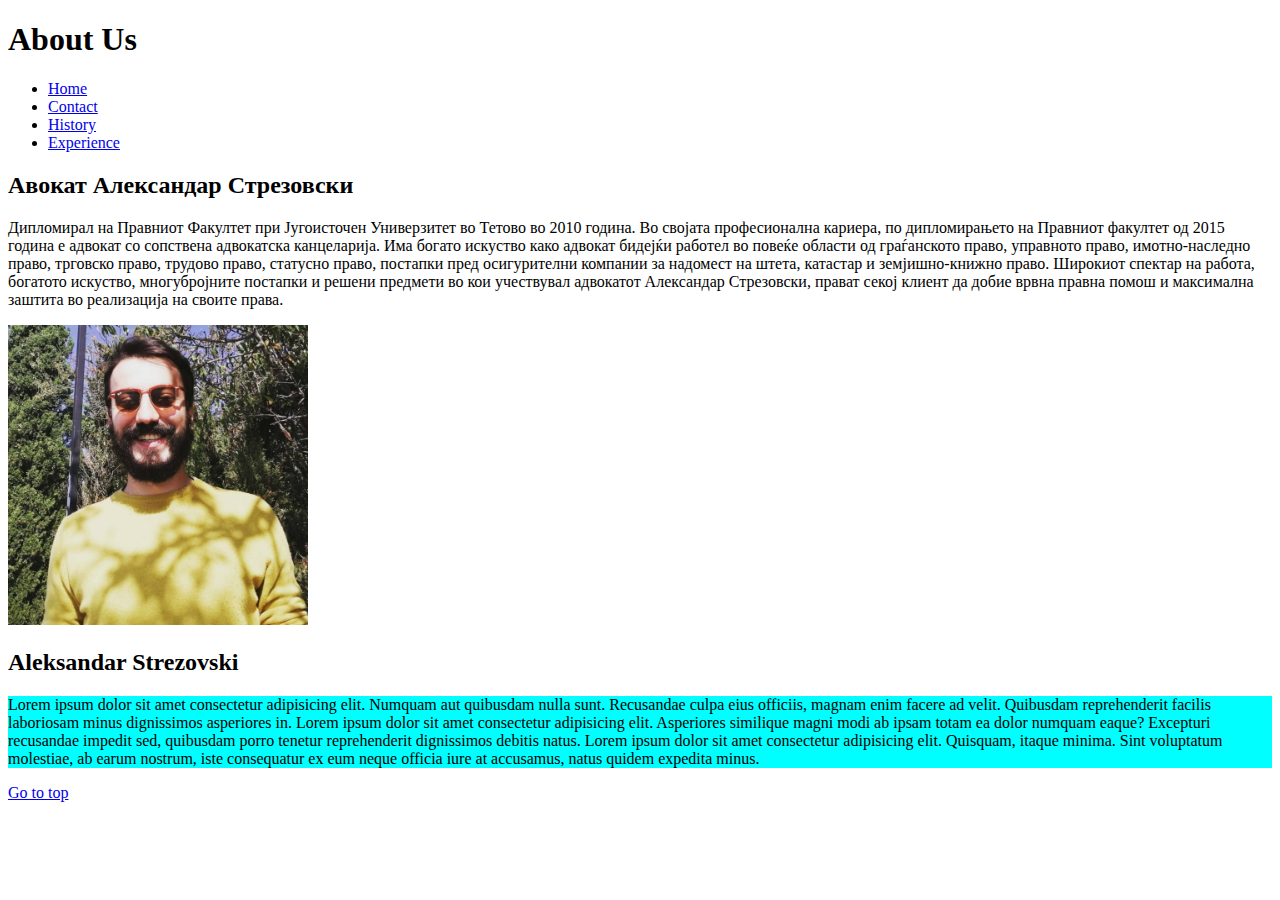
<file: Домашни/5. Петта домашна - Слики, аудио, видео, поделба на страната во делови/about us.html>
<!DOCTYPE html>
<html lang="en">

<head>
    <meta charset="UTF-8">
    <meta name="viewport" content="width=device-width, initial-scale=1.0">
    <meta name="author" content="Aleksandar Strezovski">
    <meta name="description" content="Website about legal advice, legal aid, legal represantation">
    <meta name="keywords" content="lawyer, lawyers, lawyering, legal advices, civil law, criminal law, family law,">
    <meta name="robot" content="follow">
    <meta http-equiv="pragma">
    <title>About Us</title>
</head>

<body>
    <header id="top">
        <h1>About Us</h1>
    </header>
    <nav>
        <ul>
            <li><a href="./home.html">Home</a></li>
            <li><a href="./contact.html">Contact</a></li>
            <li><a href="./history.html">History</a></li>
            <li><a href="./experience.html">Experience</a></li>
        </ul>
    </nav>


    <main>
        <section>
            <article>
                <h2>Авокат Александар Стрезовски</h2>

                <p>Дипломирал на Правниот Факултет при Југоисточен Универзитет во Тетово во 2010 година.
                    Во својата професионална кариера, по дипломирањето на Правниот факултет од 2015 година е адвокат со
                    сопствена адвокатска канцеларија.
                    Има богато искуство како адвокат бидејќи работел во повеќе области од граѓанското право, управното
                    право,
                    имотно-наследно право, трговско право, трудово право, статусно право, постапки пред осигурителни
                    компании за
                    надомест на штета, катастар и земјишно-книжно право.
                    Широкиот спектар на работа, богатото искуство, многубројните постапки и решени предмети во кои
                    учествувал
                    адвокатот Александар Стрезовски, прават секој клиент да добие врвна правна помош и максимална
                    заштита во
                    реализација на своите права.
                </p>

                <aside>
                    <img src="images/Alek.jpg" alt="Alek" width="300" height="300">
                </aside>

            </article>
        

            <article>
                <h2>Aleksandar Strezovski</h2>
                <p style="color: black; background-color: aqua;">Lorem ipsum dolor sit amet consectetur adipisicing elit.
                    Numquam aut quibusdam nulla sunt. Recusandae culpa eius officiis, magnam enim facere ad velit.
                    Quibusdam
                    reprehenderit facilis laboriosam minus dignissimos asperiores in.
                    Lorem ipsum dolor sit amet consectetur adipisicing elit. Asperiores similique magni modi ab ipsam
                    totam
                    ea dolor numquam eaque? Excepturi recusandae impedit sed, quibusdam porro tenetur reprehenderit
                    dignissimos debitis natus.
                    Lorem ipsum dolor sit amet consectetur adipisicing elit. Quisquam, itaque minima. Sint voluptatum
                    molestiae, ab earum nostrum, iste consequatur ex eum neque officia iure at accusamus, natus quidem
                    expedita minus.</p>
            </article>
        </section>
    </main>

    <footer>
        <a href="#top">Go to top</a>
    </footer>
</body>

</html>
</file>
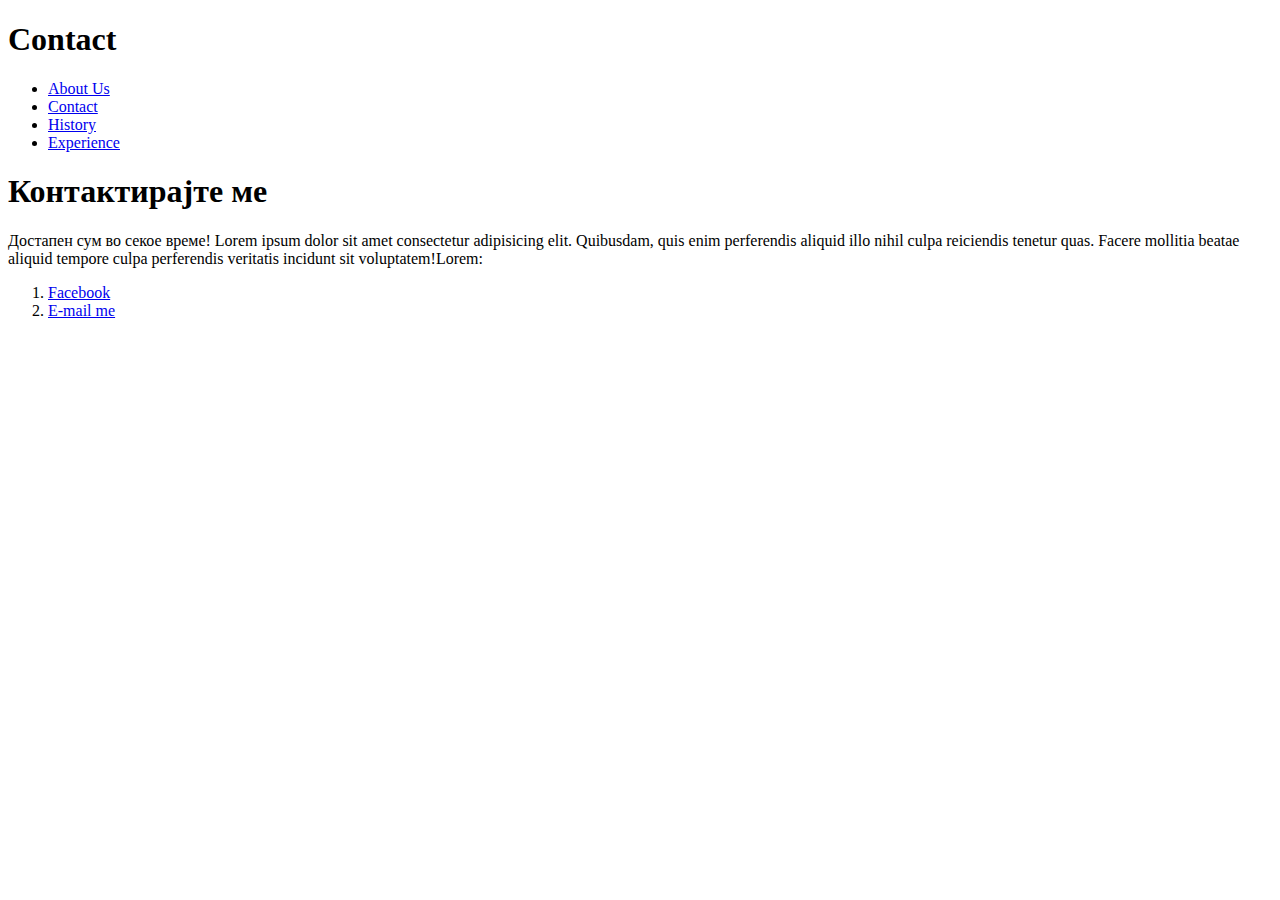
<file: Домашни/5. Петта домашна - Слики, аудио, видео, поделба на страната во делови/contact.html>
<!DOCTYPE html>
<html lang="en">

<head>
    <meta charset="UTF-8">
    <meta name="viewport" content="width=device-width, initial-scale=1.0">
    <title>Contact</title>
</head>

<body>

    <header>
        <h1>Contact</h1>
    </header>

    <nav>
        <ul>
            <li><a href="./about us.html">About Us</a></li>
            <li><a href="./home.html">Contact</a></li>
            <li><a href="./history.html">History</a></li>
            <li><a href="./experience.html">Experience</a></li>
        </ul>
    </nav>
    <main>
        <article>
            <h1>Контактирајте ме</h1>
            <p>Достапен сум во секое време! Lorem ipsum dolor sit amet consectetur adipisicing elit. Quibusdam, quis
                enim perferendis aliquid illo nihil culpa reiciendis tenetur quas. Facere mollitia beatae aliquid
                tempore culpa perferendis veritatis incidunt sit voluptatem!Lorem:
            <ol>
                <li><a href="https://www.facebook.com/" target="_blank">Facebook</a></li>
                <li><a href="mailto:aleksandar.strezovski1986@gmail.com">E-mail me</li></a>
            </ol>
            </p>
        </article>

    </main>

</body>

</html>
</file>
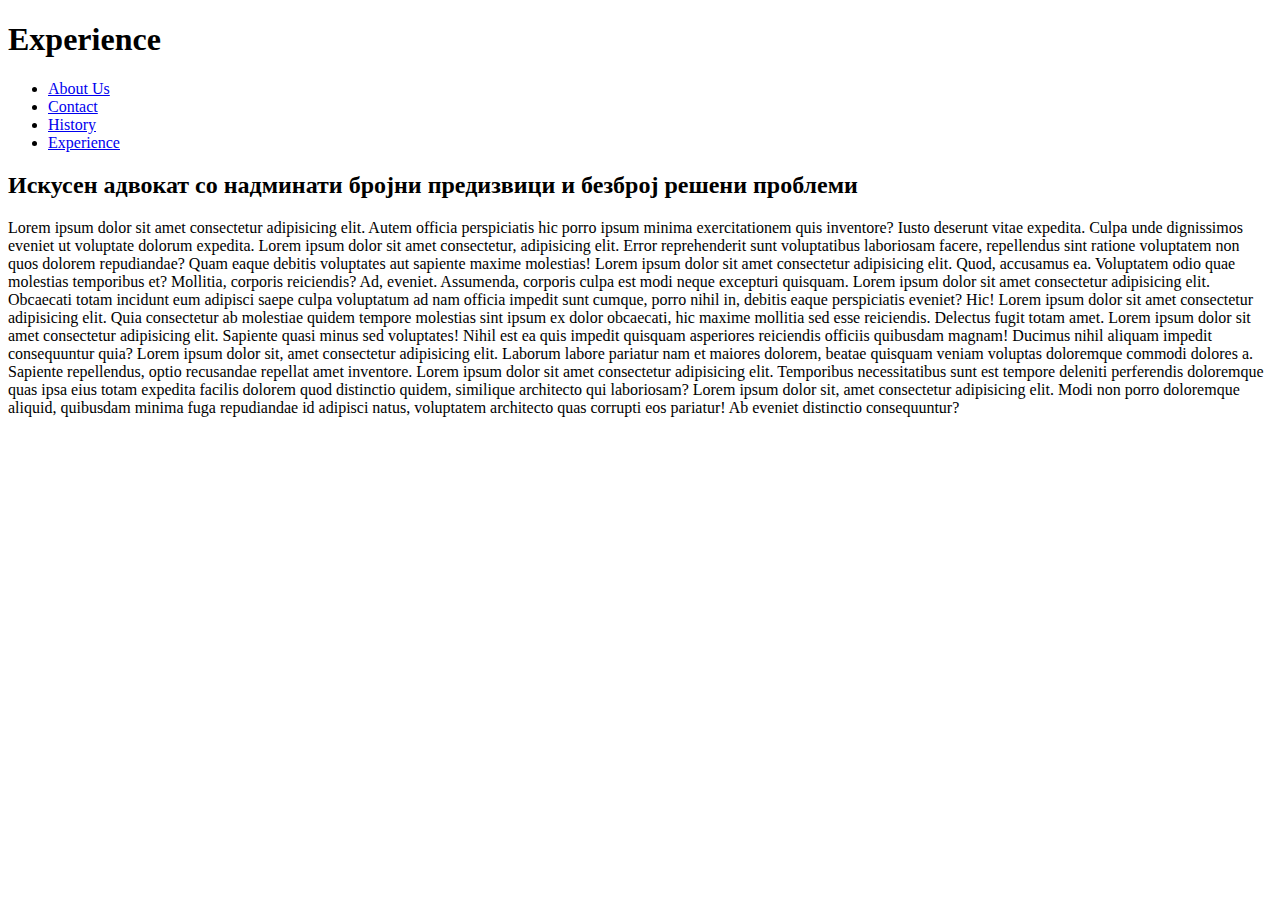
<file: Домашни/5. Петта домашна - Слики, аудио, видео, поделба на страната во делови/experience.html>
<!DOCTYPE html>
<html lang="en">

<head>
    <meta charset="UTF-8">
    <meta name="viewport" content="width=device-width, initial-scale=1.0">
    <meta name="author" content="Aleksandar Strezovski">
    <meta name="description" content="Website about legal experience">
    <meta name="keywords"
        content="lawyer, lawyers, lawyering, legal advices, civil law, criminal law, family law, experience in law">
    <meta name="robot" content="follow">
    <meta http-equiv="pragma">
    <title>Experience</title>
</head>

<header>
    <h1>Experience</h1>
</header>

<nav>
    <ul>
        <li><a href="./about us.html">About Us</a></li>
        <li><a href="./contact.html">Contact</a></li>
        <li><a href="./history.html">History</a></li>
        <li><a href="./home.html">Experience</a></li>
    </ul>
</nav>

<body>




    <main>
        <article>
            <h2>Искусен адвокат со надминати бројни предизвици и безброј решени проблеми</h2>
            <p>
                Lorem ipsum dolor sit amet consectetur adipisicing elit. Autem officia perspiciatis hic porro ipsum
                minima
                exercitationem quis inventore? Iusto deserunt vitae expedita. Culpa unde dignissimos eveniet ut
                voluptate
                dolorum
                expedita. Lorem ipsum dolor sit amet consectetur, adipisicing elit. Error reprehenderit sunt
                voluptatibus
                laboriosam
                facere, repellendus sint ratione voluptatem non quos dolorem repudiandae? Quam eaque debitis
                voluptates
                aut
                sapiente
                maxime molestias! Lorem ipsum dolor sit amet consectetur adipisicing elit. Quod, accusamus ea.
                Voluptatem
                odio
                quae
                molestias temporibus et? Mollitia, corporis reiciendis? Ad, eveniet. Assumenda, corporis culpa est
                modi
                neque
                excepturi quisquam. Lorem ipsum dolor sit amet consectetur adipisicing elit. Obcaecati totam
                incidunt
                eum
                adipisci
                saepe culpa voluptatum ad nam officia impedit sunt cumque, porro nihil in, debitis eaque
                perspiciatis
                eveniet?
                Hic!
                Lorem ipsum dolor sit amet consectetur adipisicing elit. Quia consectetur ab molestiae quidem
                tempore
                molestias
                sint
                ipsum ex dolor obcaecati, hic maxime mollitia sed esse reiciendis. Delectus fugit totam amet. Lorem
                ipsum
                dolor
                sit
                amet consectetur adipisicing elit. Sapiente quasi minus sed voluptates! Nihil est ea quis impedit
                quisquam
                asperiores reiciendis officiis quibusdam magnam! Ducimus nihil aliquam impedit consequuntur quia?
                Lorem
                ipsum
                dolor
                sit, amet consectetur adipisicing elit. Laborum labore pariatur nam et maiores dolorem, beatae
                quisquam
                veniam
                voluptas doloremque commodi dolores a. Sapiente repellendus, optio recusandae repellat amet
                inventore.
                Lorem
                ipsum
                dolor sit amet consectetur adipisicing elit. Temporibus necessitatibus sunt est tempore deleniti
                perferendis
                doloremque quas ipsa eius totam expedita facilis dolorem quod distinctio quidem, similique
                architecto
                qui
                laboriosam? Lorem ipsum dolor sit, amet consectetur adipisicing elit. Modi non porro doloremque
                aliquid,
                quibusdam
                minima fuga repudiandae id adipisci natus, voluptatem architecto quas corrupti eos pariatur! Ab
                eveniet
                distinctio
                consequuntur?
            </p>
        </article>
    </main>
</body>

</html>
</file>
<file: Домашни/6. Шеста домашна - Работа во CSS/style.css>
@import url("https://fonts.googleapis.com/css2?family=Open+Sans&family=Roboto:ital,wght@0,300;0,400;0,700;0,900;1,300;1,400;1,700;1,900&display=swap");

html {
    background-color: azure;
}

* {
    box-sizing: border-box;
}

body {
    font-family: 'Open Sans', sans-serif;
}

aside {
    font-family: 'Open Sans', sans-serif;
}

header {
    background-color: aqua;
}

footer {
    background-color: rgb(130, 162, 14);
}

h2 {
    color: chocolate;
    font-size: 32px;
    font-weight: 900;
    font-style: italic;
    text-align: center;
}

h3 {
    color: rebeccapurple;
    font-size: small;
    font-weight: lighter;
    font-style: normal;
    text-align: center;
}

h4 {
    color: blue;
    font-size: 32px;
    font-weight: 300;
    font-style: normal;
    text-align: center;
}


.paragraphs p {
    border: 3px;
    padding: 3px;
    margin: 5px;
    text-align: justify;

}

.paragraph1 span {
    display: inline;
}

.paragraph2 span {
    font-style: italic ;
}

.paragraph3 span {
    font-weight: 900;
}

.anotherOption {
    color: gold;
    font-size: 2em;
    font-weight: 300;
    font-style: oblique 40deg;
    text-align: center;
}

.anotherOption p {
    color: blueviolet;
    font-size: 16px;
    font-weight: 400;
    font-style: normal;
}

nav a:hover {
    color: yellow;
}

aside a:hover {
    color: red;
}

aside a:active {
    color: green;
}

a:visited {
    color: purple;
}

a:focus {
    color: brown;
}

footer span{
    height: 70px;
    width: 150px;
    border-style: solid;
    border-color: red;
    background-color: black;
    color: white;
    display: inline-block;
}
</file>
